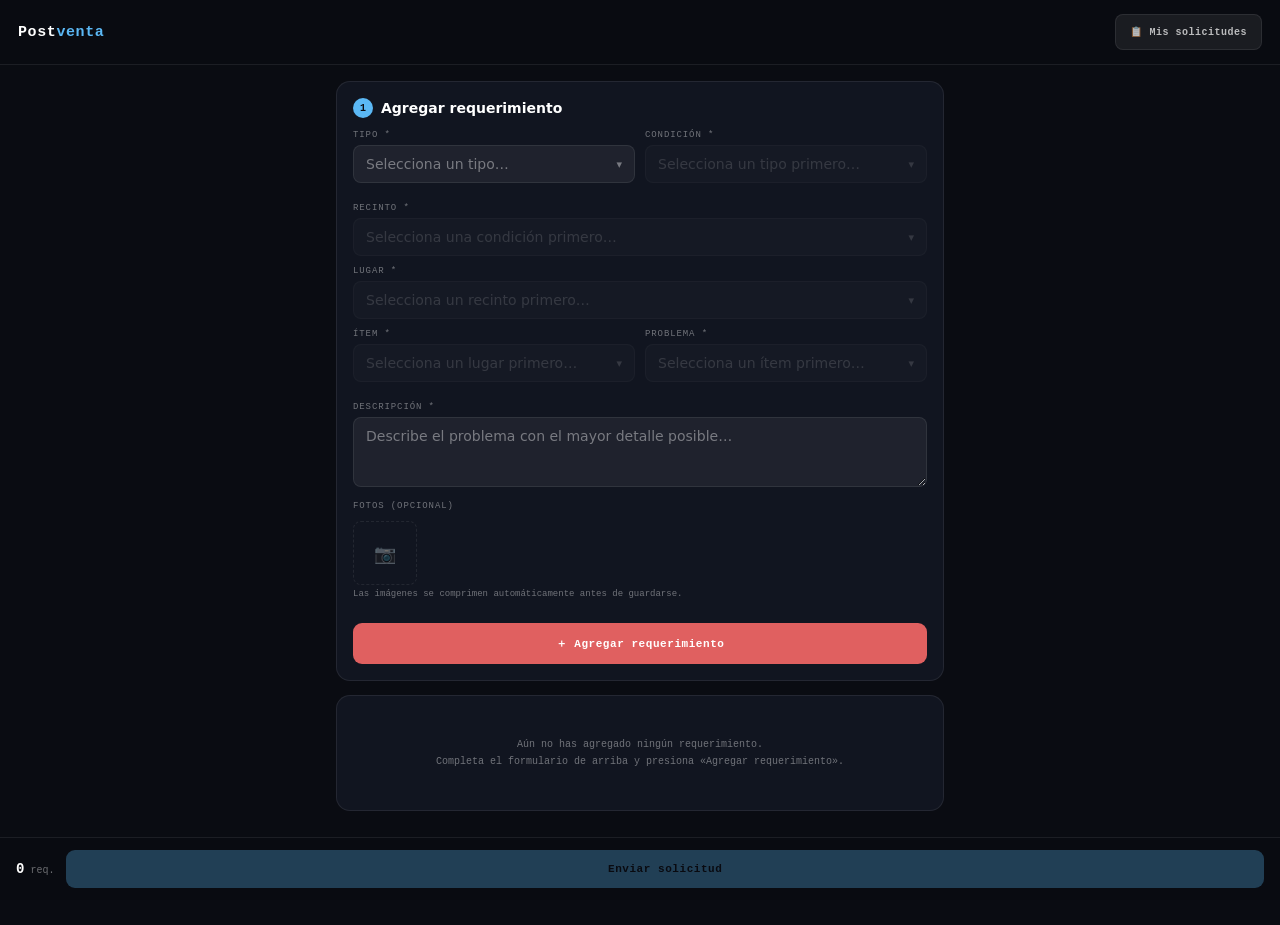
<file: postventa.html>
<!DOCTYPE html>
<html lang="es">
<head>
<meta charset="UTF-8">
<meta name="viewport" content="width=device-width, initial-scale=1.0, user-scalable=no">
<meta name="apple-mobile-web-app-capable" content="yes">
<meta name="apple-mobile-web-app-status-bar-style" content="black-translucent">
<title>Postventa</title>
<link rel="stylesheet" href="css/shared.css">
<style>
header{position:sticky;top:0;z-index:50;background:rgba(10,12,18,.97);
  border-bottom:1px solid var(--border);padding:14px 18px;
  display:flex;align-items:center;gap:12px;backdrop-filter:blur(12px)}
.logo{font-family:var(--mo);font-size:15px;font-weight:700;color:#fff;flex:1;letter-spacing:.04em}
.logo span{color:var(--b)}
.hbtn{height:36px;padding:0 14px;border-radius:8px;border:none;font-family:var(--mo);font-size:10px;font-weight:700;letter-spacing:.05em;cursor:pointer;display:flex;align-items:center;gap:6px;transition:all .15s;background:rgba(255,255,255,.07);color:rgba(255,255,255,.7);border:1px solid var(--border)}
.hbtn:hover{background:rgba(255,255,255,.12)}

.wrap{max-width:640px;margin:0 auto;padding:16px 16px 100px}

.card{background:var(--card);border:1px solid var(--border);border-radius:14px;padding:16px;margin-bottom:14px}
.card-t{font-size:14px;font-weight:700;color:#fff;margin-bottom:12px;display:flex;align-items:center;gap:8px}
.card-t .n{width:20px;height:20px;border-radius:50%;background:var(--b);color:#0a0c12;font-family:var(--mo);font-size:10px;font-weight:700;display:flex;align-items:center;justify-content:center;flex-shrink:0}

.row{display:grid;grid-template-columns:1fr 1fr;gap:10px;margin-bottom:10px}
@media(max-width:480px){.row{grid-template-columns:1fr}}
.field{margin-bottom:10px}
.field:last-child{margin-bottom:0}
.hint{font-family:var(--mo);font-size:9px;color:var(--muted);margin-top:4px}
.err{font-family:var(--mo);font-size:9px;color:var(--r);margin-top:4px;display:none}
.field.invalid select,.field.invalid input,.field.invalid textarea,.field.invalid .ddown-btn{border-color:var(--r)}
.field.invalid .err{display:block}

select:disabled{opacity:.35;cursor:not-allowed}

.link-suggest{background:none;border:none;color:var(--b);font-family:var(--mo);font-size:9px;letter-spacing:.03em;padding:0;margin-top:6px;cursor:pointer;text-align:left}
.link-suggest:hover{text-decoration:underline}
.link-suggest:disabled{color:var(--muted);cursor:not-allowed;text-decoration:none}
.suggest-box{margin-top:8px;padding:10px;background:rgba(91,184,245,.06);border:1px solid rgba(91,184,245,.2);border-radius:10px}
.suggest-chips{display:flex;flex-wrap:wrap;gap:6px;margin-top:8px}
.suggest-chip{background:rgba(91,184,245,.14);border:1px solid rgba(91,184,245,.35);color:var(--b);
  font-family:var(--mo);font-size:10px;letter-spacing:.02em;padding:6px 10px;border-radius:20px;cursor:pointer;transition:background .15s}
.suggest-chip:hover{background:rgba(91,184,245,.26)}
.suggest-chip .pct{opacity:.6;margin-left:4px}
.suggest-empty{font-family:var(--mo);font-size:9px;color:var(--muted);margin-top:8px;line-height:1.6}

.ddown{position:relative}
.ddown-btn{background:rgba(255,255,255,.06);border:1px solid var(--border);border-radius:8px;color:var(--text);
  font-family:inherit;font-size:14px;padding:10px 12px;width:100%;outline:none;transition:border-color .15s;
  display:flex;align-items:center;justify-content:space-between;gap:8px;text-align:left}
.ddown-btn:focus{border-color:rgba(91,184,245,.5)}
.ddown-btn:disabled{opacity:.35;cursor:not-allowed}
.ddown-label{overflow:hidden;text-overflow:ellipsis;white-space:nowrap;color:var(--muted)}
.ddown.has-value .ddown-label{color:var(--text)}
.ddown-arrow{flex-shrink:0;font-size:11px;color:var(--muted);transition:transform .15s}
.ddown.open .ddown-arrow{transform:rotate(180deg)}
.ddown-panel{display:none;position:absolute;top:calc(100% + 4px);left:0;right:0;z-index:100;
  background:rgba(17,21,32,.99);border:1px solid var(--border);border-radius:10px;
  max-height:220px;overflow-y:auto;box-shadow:0 8px 24px rgba(0,0,0,.5)}
.ddown.open .ddown-panel{display:block}
.ddown-opt{padding:10px 12px;font-size:13px;color:var(--text);cursor:pointer}
.ddown-opt:hover{background:rgba(91,184,245,.12)}
.ddown-opt.selected{background:rgba(91,184,245,.18);color:var(--b);font-weight:700}
.ddown-opt-suggest{font-style:italic;color:var(--b);border-top:1px solid var(--border);margin-top:2px}

.photo-strip{display:flex;flex-wrap:wrap;gap:8px;margin-top:10px}
.photo-thumb{position:relative;width:64px;height:64px;border-radius:8px;overflow:hidden;border:1px solid var(--border)}
.photo-thumb img{width:100%;height:100%;object-fit:cover;display:block}
.photo-thumb .rm{position:absolute;top:2px;right:2px;width:18px;height:18px;border-radius:50%;background:rgba(0,0,0,.7);color:#fff;font-size:10px;border:none;display:flex;align-items:center;justify-content:center;cursor:pointer}
.photo-add{width:64px;height:64px;border-radius:8px;border:1px dashed var(--border);display:flex;align-items:center;justify-content:center;font-size:18px;color:var(--muted);cursor:pointer;flex-shrink:0}
.photo-add:hover{border-color:rgba(91,184,245,.5);color:var(--b)}

.btn-add{width:100%;background:var(--r);color:#fff;border:none;border-radius:9px;padding:13px;font-family:var(--mo);font-size:11px;font-weight:700;letter-spacing:.05em;margin-top:14px;transition:opacity .15s}
.btn-add:hover{opacity:.85}

.req-item{background:rgba(255,255,255,.03);border:1px solid var(--border);border-radius:10px;padding:12px;margin-bottom:8px;display:flex;gap:10px;align-items:flex-start}
.req-item .idx{width:22px;height:22px;border-radius:50%;background:rgba(91,184,245,.15);color:var(--b);font-family:var(--mo);font-size:10px;font-weight:700;display:flex;align-items:center;justify-content:center;flex-shrink:0;margin-top:1px}
.req-item .body{flex:1;min-width:0}
.req-item .path{font-family:var(--mo);font-size:9px;color:var(--muted);letter-spacing:.03em;margin-bottom:3px;word-break:break-word}
.req-item .prob{font-size:13px;color:#fff;font-weight:700}
.req-item .desc{font-size:12px;color:rgba(255,255,255,.6);margin-top:4px;line-height:1.4}
.req-item .thumbs{display:flex;gap:5px;margin-top:8px}
.req-item .thumbs img{width:36px;height:36px;border-radius:6px;object-fit:cover;border:1px solid var(--border)}
.req-item .del{background:none;border:none;color:var(--muted);font-size:16px;cursor:pointer;flex-shrink:0}
.req-item .del:hover{color:var(--r)}

.empty-mini{text-align:center;padding:24px 10px;font-family:var(--mo);font-size:10px;color:var(--muted);line-height:1.7}

.summary-bar{position:fixed;bottom:0;left:0;right:0;z-index:60;background:rgba(10,12,18,.97);
  border-top:1px solid var(--border);padding:12px 16px;backdrop-filter:blur(12px);
  display:flex;align-items:center;gap:12px}
.summary-bar .count{font-family:var(--mo);font-size:10px;color:var(--muted);flex-shrink:0}
.summary-bar .count b{color:#fff;font-size:14px}
.summary-bar .send{flex:1;background:var(--b);color:#0a0c12;border:none;border-radius:9px;padding:13px;font-family:var(--mo);font-size:11px;font-weight:700;letter-spacing:.05em}
.summary-bar .send:disabled{opacity:.3;cursor:not-allowed}

.modal-bg{position:fixed;inset:0;z-index:500;background:rgba(0,0,0,.7);display:flex;align-items:flex-end;justify-content:center;opacity:0;pointer-events:none;transition:opacity .25s}
.modal-bg.open{opacity:1;pointer-events:all}
.modal{background:rgba(11,14,22,.99);border-radius:18px 18px 0 0;width:100%;max-width:480px;
  padding:20px 22px 32px;transform:translateY(30px);transition:transform .3s cubic-bezier(.4,0,.2,1);
  border-top:1px solid var(--border);backdrop-filter:blur(18px);max-height:85vh;overflow-y:auto}
.modal-bg.open .modal{transform:translateY(0)}
.modal-handle{width:36px;height:4px;border-radius:2px;background:rgba(255,255,255,.15);margin:0 auto 18px}
.modal-t{font-size:17px;font-weight:700;color:#fff;margin-bottom:6px}
.modal-s{font-family:var(--mo);font-size:9px;color:rgba(255,255,255,.35);margin-bottom:20px;line-height:1.7}
.modal-row{display:flex;gap:10px;margin-top:14px}
.modal-btn{flex:1;padding:13px;border-radius:10px;border:none;font-family:var(--mo);font-size:10px;font-weight:700;letter-spacing:.05em;cursor:pointer}
.modal-btn-p{background:var(--b);color:#0a0c12}
.modal-btn-g{background:rgba(255,255,255,.07);color:rgba(255,255,255,.6);border:1px solid var(--border)}
.folio{font-family:var(--mo);font-size:22px;font-weight:700;color:var(--g);text-align:center;margin:16px 0;letter-spacing:.05em}

.history-item{background:rgba(255,255,255,.03);border:1px solid var(--border);border-radius:10px;padding:12px;margin-bottom:8px;cursor:pointer}
.history-item:hover{border-color:rgba(91,184,245,.3)}
.history-item .top{display:flex;justify-content:space-between;align-items:center;margin-bottom:4px}
.history-item .folio-s{font-family:var(--mo);font-size:11px;font-weight:700;color:var(--b)}
.history-item .date{font-family:var(--mo);font-size:9px;color:var(--muted)}
.history-item .proj{font-size:12px;color:rgba(255,255,255,.7)}
</style>
</head>
<body>

<header>
  <div class="logo">Post<span>venta</span></div>
  <button class="hbtn" id="btn-feedback" onclick="openFeedback()" style="display:none">🧠 Aprendizaje <span id="feedback-count"></span></button>
  <button class="hbtn" onclick="openHistory()">📋 Mis solicitudes</button>
</header>

<div class="wrap">

  <div class="card">
    <div class="card-t"><span class="n">1</span> Agregar requerimiento</div>

    <div class="row">
      <div class="field" id="f-tipo">
        <label>Tipo *</label>
        <div class="ddown" id="dd-tipo">
          <button type="button" class="ddown-btn" onclick="toggleDropdown('tipo')">
            <span class="ddown-label" id="dd-tipo-label">Selecciona un tipo…</span>
            <span class="ddown-arrow">▾</span>
          </button>
          <div class="ddown-panel" id="dd-tipo-panel"></div>
        </div>
        <div class="err">Selecciona un tipo</div>
      </div>
      <div class="field" id="f-condicion">
        <label>Condición *</label>
        <div class="ddown" id="dd-condicion" data-disabled="true">
          <button type="button" class="ddown-btn" onclick="toggleDropdown('condicion')" disabled>
            <span class="ddown-label" id="dd-condicion-label">Selecciona un tipo primero…</span>
            <span class="ddown-arrow">▾</span>
          </button>
          <div class="ddown-panel" id="dd-condicion-panel"></div>
        </div>
        <div class="err">Selecciona una condición</div>
      </div>
    </div>

    <div class="field" id="f-recinto">
      <label>Recinto *</label>
      <div class="ddown" id="dd-recinto" data-disabled="true">
        <button type="button" class="ddown-btn" onclick="toggleDropdown('recinto')" disabled>
          <span class="ddown-label" id="dd-recinto-label">Selecciona una condición primero…</span>
          <span class="ddown-arrow">▾</span>
        </button>
        <div class="ddown-panel" id="dd-recinto-panel"></div>
      </div>
      <div class="err">Selecciona un recinto</div>
      <div class="suggest-box" id="suggest-box-recinto" hidden>
        <textarea id="suggest-text-recinto" rows="2" placeholder="Describe dónde está… ej. «el dormitorio principal del segundo piso»" oninput="onSuggestInput('recinto')" onblur="onSuggestBlur('recinto')"></textarea>
        <div class="suggest-chips" id="suggest-chips-recinto"></div>
        <div class="suggest-empty" id="suggest-empty-recinto" hidden>No encontramos una coincidencia clara. Selecciona el recinto manualmente.</div>
        <button type="button" class="link-suggest" onclick="resetSuggestBox('recinto')">✕ Cancelar y volver al listado</button>
      </div>
    </div>

    <div class="field" id="f-lugar">
      <label>Lugar *</label>
      <div class="ddown" id="dd-lugar" data-disabled="true">
        <button type="button" class="ddown-btn" onclick="toggleDropdown('lugar')" disabled>
          <span class="ddown-label" id="dd-lugar-label">Selecciona un recinto primero…</span>
          <span class="ddown-arrow">▾</span>
        </button>
        <div class="ddown-panel" id="dd-lugar-panel"></div>
      </div>
      <div class="err">Selecciona un lugar</div>
      <div class="suggest-box" id="suggest-box-lugar" hidden>
        <textarea id="suggest-text-lugar" rows="2" placeholder="Describe el problema con tus palabras… ej. «se filtra agua de la llave de la cocina»" oninput="onSuggestInput('lugar')" onblur="onSuggestBlur('lugar')"></textarea>
        <div class="suggest-chips" id="suggest-chips-lugar"></div>
        <div class="suggest-empty" id="suggest-empty-lugar" hidden>No encontramos una coincidencia clara para este recinto. Selecciona el lugar manualmente.</div>
        <button type="button" class="link-suggest" onclick="resetSuggestBox('lugar')">✕ Cancelar y volver al listado</button>
      </div>
    </div>

    <div class="row">
      <div class="field" id="f-item">
        <label>Ítem *</label>
        <div class="ddown" id="dd-item" data-disabled="true">
          <button type="button" class="ddown-btn" onclick="toggleDropdown('item')" disabled>
            <span class="ddown-label" id="dd-item-label">Selecciona un lugar primero…</span>
            <span class="ddown-arrow">▾</span>
          </button>
          <div class="ddown-panel" id="dd-item-panel"></div>
        </div>
        <div class="err">Selecciona un ítem</div>
        <div class="suggest-box" id="suggest-box-item" hidden>
          <textarea id="suggest-text-item" rows="2" placeholder="Describe la pieza o elemento… ej. «la manilla de la puerta corredera»" oninput="onSuggestInput('item')" onblur="onSuggestBlur('item')"></textarea>
          <div class="suggest-chips" id="suggest-chips-item"></div>
          <div class="suggest-empty" id="suggest-empty-item" hidden>No encontramos una coincidencia clara. Selecciona el ítem manualmente.</div>
          <button type="button" class="link-suggest" onclick="resetSuggestBox('item')">✕ Cancelar y volver al listado</button>
        </div>
      </div>
      <div class="field" id="f-problema">
        <label>Problema *</label>
        <div class="ddown" id="dd-problema" data-disabled="true">
          <button type="button" class="ddown-btn" onclick="toggleDropdown('problema')" disabled>
            <span class="ddown-label" id="dd-problema-label">Selecciona un ítem primero…</span>
            <span class="ddown-arrow">▾</span>
          </button>
          <div class="ddown-panel" id="dd-problema-panel"></div>
        </div>
        <div class="err">Selecciona un problema</div>
        <div class="suggest-box" id="suggest-box-problema" hidden>
          <textarea id="suggest-text-problema" rows="2" placeholder="Describe qué le pasa… ej. «está suelta y hace ruido»" oninput="onSuggestInput('problema')" onblur="onSuggestBlur('problema')"></textarea>
          <div class="suggest-chips" id="suggest-chips-problema"></div>
          <div class="suggest-empty" id="suggest-empty-problema" hidden>No encontramos una coincidencia clara. Selecciona el problema manualmente.</div>
          <button type="button" class="link-suggest" onclick="resetSuggestBox('problema')">✕ Cancelar y volver al listado</button>
        </div>
      </div>
    </div>

    <div class="field" id="f-desc">
      <label>Descripción *</label>
      <textarea id="in-desc" rows="3" placeholder="Describe el problema con el mayor detalle posible…"></textarea>
      <div class="err">Describe el problema</div>
    </div>

    <div class="field">
      <label>Fotos (opcional)</label>
      <div class="photo-strip" id="photo-strip">
        <div class="photo-add" onclick="document.getElementById('photo-input').click()">📷</div>
      </div>
      <input type="file" id="photo-input" accept="image/*" multiple capture="environment" style="display:none" onchange="onPhotosSelected(event)">
      <div class="hint">Las imágenes se comprimen automáticamente antes de guardarse.</div>
    </div>

    <button class="btn-add" onclick="addRequerimiento()">＋ Agregar requerimiento</button>
  </div>

  <div class="card" id="lista-card" style="display:none">
    <div class="card-t"><span class="n">2</span> Requerimientos agregados</div>
    <div id="req-list"></div>
  </div>

  <div class="card" id="empty-card">
    <div class="empty-mini">Aún no has agregado ningún requerimiento.<br>Completa el formulario de arriba y presiona «Agregar requerimiento».</div>
  </div>

</div>

<div class="summary-bar">
  <div class="count"><b id="req-count">0</b> req.</div>
  <button class="send" id="btn-send" onclick="openConfirm()" disabled>Enviar solicitud</button>
</div>

<!-- Confirm modal -->
<div class="modal-bg" id="confirm-modal" onclick="closeConfirm()">
  <div class="modal" onclick="event.stopPropagation()">
    <div class="modal-handle"></div>
    <div class="modal-t">Confirmar envío</div>
    <div class="modal-s" id="confirm-summary"></div>
    <div class="modal-row">
      <button class="modal-btn modal-btn-g" onclick="closeConfirm()">Revisar</button>
      <button class="modal-btn modal-btn-p" onclick="sendSolicitud()">Enviar</button>
    </div>
  </div>
</div>

<!-- Done modal -->
<div class="modal-bg" id="done-modal">
  <div class="modal" onclick="event.stopPropagation()">
    <div class="modal-handle"></div>
    <div class="modal-t">¡Solicitud enviada!</div>
    <div class="modal-s">Tu número de folio es:</div>
    <div class="folio" id="done-folio"></div>
    <div class="modal-s">Guarda este folio para hacer seguimiento. También quedó guardado en «Mis solicitudes» en este dispositivo.</div>
    <div class="modal-row">
      <button class="modal-btn modal-btn-g" onclick="closeDoneAndDownload()">⬇ Descargar</button>
      <button class="modal-btn modal-btn-p" onclick="closeDoneAndReset()">Listo</button>
    </div>
  </div>
</div>

<!-- History modal -->
<div class="modal-bg" id="history-modal" onclick="closeHistory()">
  <div class="modal" onclick="event.stopPropagation()">
    <div class="modal-handle"></div>
    <div class="modal-t">📋 Mis solicitudes</div>
    <div class="modal-s">Solicitudes enviadas desde este dispositivo.</div>
    <div id="history-list"></div>
    <div class="modal-row">
      <button class="modal-btn modal-btn-g" onclick="closeHistory()">Cerrar</button>
    </div>
  </div>
</div>

<!-- Feedback modal -->
<div class="modal-bg" id="feedback-modal" onclick="closeFeedback()">
  <div class="modal" onclick="event.stopPropagation()">
    <div class="modal-handle"></div>
    <div class="modal-t">🧠 Descripciones sin clasificar</div>
    <div class="modal-s">Textos que no encontraron una coincidencia clara en el árbol, guardados en este dispositivo. Sirven para detectar recintos, lugares, ítems o problemas que falta incorporar.</div>
    <div id="feedback-list"></div>
    <div class="modal-row">
      <button class="modal-btn modal-btn-g" onclick="copyFeedbackJson()">Copiar JSON</button>
      <button class="modal-btn modal-btn-p" onclick="closeFeedback()">Cerrar</button>
    </div>
  </div>
</div>

<div id="toast"></div>

<script>
const LS={
  get:(k,d=null)=>{try{const v=localStorage.getItem(k);return v?JSON.parse(v):d}catch{return d}},
  set:(k,v)=>{try{localStorage.setItem(k,JSON.stringify(v))}catch{}}
};

let tt_=null;
function toast(m){
  const t=document.getElementById('toast');t.textContent=m;t.classList.add('on');
  if(tt_)clearTimeout(tt_);tt_=setTimeout(()=>t.classList.remove('on'),2800);
}

let ARBOL={};
let CATALOGO=[];
let requerimientos=[];
let pendingPhotos=[];
const selected={tipo:'',condicion:'',recinto:'',lugar:'',item:'',problema:''};
const PLACEHOLDERS={
  tipo:'Selecciona un tipo…',
  condicion:'Selecciona un tipo primero…',
  recinto:'Selecciona una condición primero…',
  lugar:'Selecciona un recinto primero…',
  item:'Selecciona un lugar primero…',
  problema:'Selecciona un ítem primero…'
};

fetch('data/postventa-arbol.json').then(r=>r.json()).then(data=>{
  ARBOL=data.arbol;
  CATALOGO=data.catalogo;
  setDropdownOptions('tipo',Object.keys(ARBOL),PLACEHOLDERS.tipo);
}).catch(()=>toast('No se pudo cargar el catálogo de recintos'));

let MODELO=null;
fetch('data/postventa-modelo.json').then(r=>r.json()).then(data=>{ MODELO=data; }).catch(()=>{});

// --- Clasificador texto libre -> categoría (TF-IDF + LinearSVC entrenado sobre tickets reales) ---
const CATEGORIA_TO_ITEMS={
  'CAÑERÍAS / AGUA / GRIFERÍA':['GRIFERIA','AGUA POTABLE'],
  'COCINA / ARTEFACTOS DE COCINA':['KIT COCINA'],
  'ELÉCTRICO / ILUMINACIÓN / ENCHUFES / INTERRUPTORES':['ILUMINACION','RED ELECTRICA'],
  'VENTANAS / VIDRIOS / MAMPARAS / CRISTALES':['VENTANA / MAMPARA'],
  'QUINCALLERÍA INTERIOR':['PUERTA','MOBILIARIO'],
  'PUERTAS Y MARCOS':['PUERTA'],
  'AGUA CALIENTE':['AGUA CALIENTE'],
  'PISOS / PAVIMENTOS':['PAVIMENTO'],
  'CITÓFONO / CABLEADO DE DATOS / CONTROL DE ACCESO':['CORRIENTES DEBILES / TI','SEGURIDAD Y CONTROL ACCESO'],
  'AIRE ACONDICIONADO':['CLIMATIZACION'],
  'MOBILIARIO / CLOSETS / MELAMINAS / REPISAS / BARANDAS':['MOBILIARIO','BARANDA / PASAMANOS'],
  'ASCENSORES':['ASCENSOR'],
  'IMPERMEABILIZACIÓN / TECHUMBRE':['CUBIERTA / TECHUMBRE'],
  'CALEFACCIÓN':['CLIMATIZACION'],
  'ALCANTARILLADO':['ALCANTARILLADO'],
  'CERRADURA INTELIGENTE':['PUERTA'],
  'OTROS':[],'HUMEDAD / FILTRACIONES':[],'PINTURAS':[],
};
const TOKEN_RE=/[\p{L}\p{N}_]{2,}/gu;
function tokenize(text){return (text.toLowerCase().match(TOKEN_RE))||[]}
function buildNgrams(tokens,stopwordSet,nMin,nMax){
  const filtered=tokens.filter(t=>!stopwordSet.has(t));
  const ngrams=[];
  for(let n=nMin;n<=nMax;n++){
    for(let i=0;i+n<=filtered.length;i++)ngrams.push(filtered.slice(i,i+n).join(' '));
  }
  return ngrams;
}
function vectorizeText(text,model){
  const stopwordSet=new Set(model.stopwords);
  const tokens=tokenize(text);
  const ngrams=buildNgrams(tokens,stopwordSet,model.ngram_min,model.ngram_max);
  const counts=new Map();
  for(const g of ngrams){
    if(g in model.vocab){const idx=model.vocab[g];counts.set(idx,(counts.get(idx)||0)+1)}
  }
  let sumsq=0;const tfidf=new Map();
  for(const [idx,tf] of counts){const v=tf*model.idf[idx];tfidf.set(idx,v);sumsq+=v*v}
  const norm=Math.sqrt(sumsq)||1;
  for(const [idx,v] of tfidf)tfidf.set(idx,v/norm);
  return tfidf;
}
function classifyText(text,model){
  const vec=vectorizeText(text,model);
  const scores=model.classes.map((_,c)=>{
    let s=model.intercept[c];
    for(const [idx,v] of vec)s+=v*model.coef[c][idx];
    return s;
  });
  const maxS=Math.max(...scores);
  const exps=scores.map(s=>Math.exp(s-maxS));
  const sumExp=exps.reduce((a,b)=>a+b,0);
  const softmax=exps.map(e=>e/sumExp);
  return model.classes.map((label,i)=>({label,score:scores[i],pct:softmax[i]})).sort((a,b)=>b.score-a.score);
}

function matchLugarML(text,candidates){
  if(!MODELO)return [];
  const ranked=classifyText(text,MODELO);
  const results=[];
  const seen=new Set();
  for(const r of ranked){
    const lugares=CATEGORIA_TO_ITEMS[r.label]||[];
    for(const lugar of lugares){
      if(candidates.includes(lugar)&&!seen.has(lugar)){
        seen.add(lugar);
        results.push({label:lugar,pct:r.pct});
      }
    }
  }
  return results;
}

// --- Coincidencia por solapamiento de palabras (Recinto e Ítem: sin modelo entrenado, se compara contra las etiquetas disponibles) ---
function normalizeForMatch(s){
  return s.toLowerCase().normalize('NFD').replace(/[̀-ͯ]/g,'').replace(/[^a-z0-9\s]/g,' ').trim();
}
function matchFuzzyCandidates(text,candidates){
  const qTokens=[...new Set(normalizeForMatch(text).split(/\s+/).filter(t=>t.length>=3))];
  if(!qTokens.length)return [];
  const results=candidates.map(c=>{
    const cTokens=normalizeForMatch(c).split(/\s+/).filter(Boolean);
    let overlap=0;
    for(const t of qTokens){
      if(cTokens.some(ct=>ct===t||ct.startsWith(t)||t.startsWith(ct)))overlap+=1;
    }
    return {label:c,pct:overlap/qTokens.length};
  }).filter(r=>r.pct>0);
  results.sort((a,b)=>b.pct-a.pct);
  return results;
}

// --- Detector de código de Problema por palabras clave (reglas, sin modelo entrenado) ---
const PROBLEMA_KEYWORDS={
  1:/defectuos\w*|mala calidad|viene mal\w*|falla de f\w*brica|da[ñn]ad\w*/i,
  2:/mal instalad\w*|instalaci\w*n deficiente|mal puest\w*/i,
  3:/fijaci\w*n|mal fijad\w*|sin fijar/i,
  4:/no instalad\w*|falta instalar|sin instalar|no (lo|la) instalaron/i,
  5:/incomplet\w*|falta\w* (pieza|parte)|le falta/i,
  6:/desplazad\w*|movid\w* de lugar|corrid\w*/i,
  7:/desnivelad\w*|desaplomad\w*|torcid\w*|chuec\w*/i,
  8:/descuadrad\w*/i,
  9:/deformad\w*|abollad\w*|hundid\w*/i,
  10:/desajustad\w*|mal ajustad\w*/i,
  11:/\bcort[oa]\b(?!\s*circuito)/i,
  12:/\bsuelt\w*/i,
  13:/desprendid\w*|se cay\w*|ca[ií]d\w*|despegad\w*/i,
  14:/soplad\w*|con burbuja/i,
  15:/\bpegad\w*\b(?! con)/i,
  16:/trancad\w*|atascad\w*|atorad\w*/i,
  17:/detenid\w*|se detiene|dej\w* de moverse/i,
  18:/\brot[oa]\b|quebrad\w*|partid\w*|romp\w*/i,
  19:/fisur\w*|trizad\w*|rajad\w*|grieta\w*/i,
  20:/picad\w*|piquete\w*/i,
  21:/desgastad\w*|deteriorad\w*|gastad\w*|rayad\w*|ara[ñn]ad\w*/i,
  22:/tapad\w*|obstruid\w*|bloquead\w*|estancad\w*|no baja el? ?agua/i,
  23:/vac[ií]o\w*/i,
  24:/oxidad\w*|\w*xido\w*|herrumbr\w*/i,
  25:/manchad\w*|decolorad\w*|\bmancha\w*/i,
  26:/englobad\w*|burbuj\w*/i,
  27:/quemad\w*|recalentad\w*|se quema/i,
  28:/no funciona|no prende|no enciende|no sirve|dej\w* de funcionar/i,
  29:/sin energ\w*|sin luz\b|sin corriente|se (fue|corta) la? luz/i,
  30:/corto\s*circuito|cortocircuito|se bota el autom\w*tico|salta el diferencial|arco el\w*ctrico/i,
  31:/filtr\w*|gotea\w*|goter\w*|\bfuga\w*|pierde agua|bota agua|chorre\w*/i,
  32:/humedad\w*/i,
  33:/condensaci\w*n|empa[ñn]\w*/i,
  34:/hongo\w*|moho\w*/i,
  35:/mal olor|huele mal|olor a\b/i,
  36:/baja presi\w*n|poca presi\w*n|sin presi\w*n/i,
  37:/sin agua\b|no sale agua|no hay agua\b/i,
  38:/no calienta|agua fr\w*a|sin agua caliente|no hay agua caliente/i,
  39:/ruido\w*|hace ruido|suena\b/i,
  40:/inundaci\w*n|se inunda|aposamiento|encharcad\w*|agua aposada|apozad\w*/i,
  41:/planta\w* sec\w*|pasto sec\w*|c[eé]sped sec\w*|jard[ií]n.{0,10}sec\w*|vegetaci\w* sec\w*/i,
};
const PROBLEMA_CODE_LABEL={
  1:'01 - MATERIAL DEFECTUOSO',2:'02 - MAL INSTALADO',3:'03 - FIJACION DEFECTUOSA',4:'04 - NO INSTALADO',
  5:'05 - INCOMPLETO',6:'06 - DESPLAZADO',7:'07 - DESNIVELADO / DESAPLOMADO',8:'08 - DESCUADRADO',
  9:'09 - DEFORMADO / ABOLLADO',10:'10 - DESAJUSTADO',11:'11 - CORTO',12:'12 - SUELTO',
  13:'13 - DESPRENDIDO / CAIDO',14:'14 - SOPLADO',15:'15 - PEGADO',16:'16 - TRANCADO',17:'17 - DETENIDO',
  18:'18 - ROTO / QUEBRADO',19:'19 - FISURADO / TRIZADO / RAJADO',20:'20 - PICADO',
  21:'21 - DESGASTADO / DETERIORADO',22:'22 - TAPADO',23:'23 - VACIO',24:'24 - OXIDADO',
  25:'25 - MANCHADO / DECOLORADO',26:'26 - ENGLOBADO',27:'27 - QUEMADO / RECALENTADO',
  28:'28 - NO FUNCIONA / NO PRENDE',29:'29 - SIN ENERGIA',30:'30 - CORTO CIRCUITO / CAIDA AUTOMATICO',
  31:'31 - FILTRA / GOTEA',32:'32 - PRESENCIA DE HUMEDAD',33:'33 - CONDENSACION',34:'34 - HONGOS',
  35:'35 - MAL OLOR',36:'36 - BAJA PRESION',37:'37 - SIN AGUA',38:'38 - NO CALIENTA',39:'39 - RUIDO ANORMAL',
  40:'40 - APOSAMIENTO / INUNDACION',41:'41 - SECO (VEGETACION)'
};
function matchProblemaKeywords(text,candidates){
  const results=[];
  for(const code in PROBLEMA_KEYWORDS){
    if(PROBLEMA_KEYWORDS[code].test(text)){
      const label=PROBLEMA_CODE_LABEL[code];
      if(candidates.includes(label))results.push({label,pct:null});
    }
  }
  return results;
}

// --- Config por nivel: de dónde salen las candidatas, cuándo se habilita y qué matcher usar ---
const SUGGEST_LEVELS={
  recinto:{
    minConfianza:0.3,
    isReady:()=>!!selected.condicion,
    getCandidates:()=>Object.keys((ARBOL[selected.tipo]||{})[selected.condicion]||{}),
    matcher:matchFuzzyCandidates
  },
  lugar:{
    minConfianza:0.12,
    isReady:()=>!!selected.recinto,
    getCandidates:()=>Object.keys(((ARBOL[selected.tipo]||{})[selected.condicion]||{})[selected.recinto]||{}),
    matcher:matchLugarML
  },
  item:{
    minConfianza:0.3,
    isReady:()=>!!selected.lugar,
    getCandidates:()=>Object.keys((((ARBOL[selected.tipo]||{})[selected.condicion]||{})[selected.recinto]||{})[selected.lugar]||{}),
    matcher:matchFuzzyCandidates
  },
  problema:{
    minConfianza:null,
    isReady:()=>!!selected.item,
    getCandidates:()=>{
      const catIdx=((((ARBOL[selected.tipo]||{})[selected.condicion]||{})[selected.recinto]||{})[selected.lugar]||{})[selected.item];
      return catIdx!==undefined?(CATALOGO[catIdx]||[]):[];
    },
    matcher:matchProblemaKeywords
  }
};

const SUGGEST_LABELS={
  recinto:'🔎 No encuentro mi recinto, descríbelo',
  lugar:'🔎 No encuentro mi lugar, descríbelo',
  item:'🔎 No encuentro mi ítem, descríbelo',
  problema:'🔎 No encuentro el problema, descríbelo'
};

function resetSuggestBox(level){
  document.getElementById('suggest-box-'+level).hidden=true;
  document.getElementById('suggest-text-'+level).value='';
  document.getElementById('suggest-chips-'+level).innerHTML='';
  document.getElementById('suggest-empty-'+level).hidden=true;
}
function resetAllSuggestBoxes(){
  Object.keys(SUGGEST_LEVELS).forEach(resetSuggestBox);
}

function openSuggestFromDropdown(level){
  const dd=document.getElementById('dd-'+level);
  dd.classList.remove('open');
  document.getElementById('suggest-box-'+level).hidden=false;
  document.getElementById('suggest-text-'+level).focus();
}

const suggestDebounceTimers={};
function onSuggestInput(level){
  clearTimeout(suggestDebounceTimers[level]);
  suggestDebounceTimers[level]=setTimeout(()=>runSuggestion(level),350);
}

function runSuggestion(level){
  const cfg=SUGGEST_LEVELS[level];
  const text=document.getElementById('suggest-text-'+level).value.trim();
  const chipsEl=document.getElementById('suggest-chips-'+level);
  const emptyEl=document.getElementById('suggest-empty-'+level);
  chipsEl.innerHTML='';
  emptyEl.hidden=true;
  if(!text||!cfg.isReady())return;
  let results=cfg.matcher(text,cfg.getCandidates());
  if(cfg.minConfianza!=null)results=results.filter(r=>r.pct>=cfg.minConfianza);
  if(!results.length){emptyEl.hidden=false;return}
  results.slice(0,3).forEach(r=>{
    const chip=document.createElement('button');
    chip.type='button';
    chip.className='suggest-chip';
    chip.innerHTML=escapeHtml(r.label)+(r.pct!=null?' <span class="pct">'+Math.round(r.pct*100)+'%</span>':'');
    chip.addEventListener('click',()=>selectSuggestedOption(level,r.label));
    chipsEl.appendChild(chip);
  });
}

function onSuggestBlur(level){
  setTimeout(()=>{
    const emptyEl=document.getElementById('suggest-empty-'+level);
    const text=document.getElementById('suggest-text-'+level).value.trim();
    if(emptyEl&&!emptyEl.hidden&&text)logUnmatchedFeedback(level,text);
  },200);
}

function selectSuggestedOption(level,value){
  selectDropdownOption(level,value);
}

function logUnmatchedFeedback(level,text){
  const entry={
    ts:new Date().toISOString(),
    nivel:level,
    texto:text,
    contexto:{tipo:selected.tipo,condicion:selected.condicion,recinto:selected.recinto,lugar:selected.lugar,item:selected.item}
  };
  const log=LS.get('postventa_feedback',[]);
  const yaExiste=log.some(e=>e.nivel===entry.nivel&&e.texto===entry.texto&&JSON.stringify(e.contexto)===JSON.stringify(entry.contexto));
  if(yaExiste)return;
  log.unshift(entry);
  LS.set('postventa_feedback',log);
  updateFeedbackButton();
}

function updateFeedbackButton(){
  const log=LS.get('postventa_feedback',[]);
  const btn=document.getElementById('btn-feedback');
  if(!btn)return;
  if(log.length){
    btn.style.display='';
    document.getElementById('feedback-count').textContent='('+log.length+')';
  }else{
    btn.style.display='none';
  }
}

function openFeedback(){
  const log=LS.get('postventa_feedback',[]);
  const listEl=document.getElementById('feedback-list');
  if(!log.length){
    listEl.innerHTML='<div class="empty-mini">Sin registros.</div>';
  }else{
    listEl.innerHTML=log.map(e=>{
      const ruta=[e.contexto.tipo,e.contexto.condicion,e.contexto.recinto,e.contexto.lugar,e.contexto.item].filter(Boolean).join(' › ');
      return `
      <div class="history-item">
        <div class="top"><span class="folio-s">${escapeHtml(e.nivel)}</span><span class="date">${new Date(e.ts).toLocaleString()}</span></div>
        <div class="proj">${escapeHtml(e.texto)}</div>
        <div class="hint">${escapeHtml(ruta)}</div>
      </div>`;
    }).join('');
  }
  document.getElementById('feedback-modal').classList.add('open');
}
function closeFeedback(){document.getElementById('feedback-modal').classList.remove('open')}
function copyFeedbackJson(){
  const text=JSON.stringify(LS.get('postventa_feedback',[]),null,2);
  if(navigator.clipboard&&navigator.clipboard.writeText){
    navigator.clipboard.writeText(text).then(()=>toast('JSON copiado')).catch(()=>toast('No se pudo copiar'));
  }else{
    toast('Selecciona el texto y cópialo manualmente');
  }
}

function setDropdownOptions(key,options,placeholder,enabled){
  enabled=enabled===undefined?options.length>0:enabled;
  const dd=document.getElementById('dd-'+key);
  const btn=dd.querySelector('.ddown-btn');
  const panel=document.getElementById('dd-'+key+'-panel');
  btn.disabled=!enabled;
  dd.dataset.disabled=(!enabled).toString();
  panel.innerHTML='';
  options.slice().sort().forEach(o=>{
    const opt=document.createElement('div');
    opt.className='ddown-opt'+(o===selected[key]?' selected':'');
    opt.textContent=o;
    opt.addEventListener('click',()=>selectDropdownOption(key,o));
    panel.appendChild(opt);
  });
  if(enabled&&SUGGEST_LABELS[key]){
    const opt=document.createElement('div');
    opt.className='ddown-opt ddown-opt-suggest';
    opt.textContent=SUGGEST_LABELS[key];
    opt.addEventListener('click',()=>openSuggestFromDropdown(key));
    panel.appendChild(opt);
  }
  if(!enabled||!options.includes(selected[key])){
    selected[key]='';
    document.getElementById('dd-'+key+'-label').textContent=placeholder;
    dd.classList.remove('has-value');
  }
}

function toggleDropdown(key){
  const dd=document.getElementById('dd-'+key);
  if(dd.dataset.disabled==='true')return;
  const willOpen=!dd.classList.contains('open');
  document.querySelectorAll('.ddown.open').forEach(d=>d.classList.remove('open'));
  if(willOpen)dd.classList.add('open');
}

document.addEventListener('click',e=>{
  if(!e.target.closest('.ddown'))document.querySelectorAll('.ddown.open').forEach(d=>d.classList.remove('open'));
});

function selectDropdownOption(key,value){
  selected[key]=value;
  const dd=document.getElementById('dd-'+key);
  dd.classList.remove('open');
  dd.classList.add('has-value');
  document.getElementById('dd-'+key+'-label').textContent=value;
  clearField('f-'+key);
  if(key==='tipo'){
    setDropdownOptions('condicion',Object.keys(ARBOL[value]||{}),PLACEHOLDERS.condicion);
    setDropdownOptions('recinto',[],PLACEHOLDERS.recinto,false);
    setDropdownOptions('lugar',[],PLACEHOLDERS.lugar,false);
    setDropdownOptions('item',[],PLACEHOLDERS.item,false);
    setDropdownOptions('problema',[],PLACEHOLDERS.problema,false);
  }else if(key==='condicion'){
    setDropdownOptions('recinto',Object.keys(ARBOL[selected.tipo][value]||{}),PLACEHOLDERS.recinto);
    setDropdownOptions('lugar',[],PLACEHOLDERS.lugar,false);
    setDropdownOptions('item',[],PLACEHOLDERS.item,false);
    setDropdownOptions('problema',[],PLACEHOLDERS.problema,false);
  }else if(key==='recinto'){
    const lugares=Object.keys(ARBOL[selected.tipo][selected.condicion][value]||{});
    setDropdownOptions('lugar',lugares,PLACEHOLDERS.lugar);
    setDropdownOptions('item',[],PLACEHOLDERS.item,false);
    setDropdownOptions('problema',[],PLACEHOLDERS.problema,false);
  }else if(key==='lugar'){
    const items=ARBOL[selected.tipo][selected.condicion][selected.recinto][value]||{};
    setDropdownOptions('item',Object.keys(items),PLACEHOLDERS.item);
    setDropdownOptions('problema',[],PLACEHOLDERS.problema,false);
  }else if(key==='item'){
    const catIdx=ARBOL[selected.tipo][selected.condicion][selected.recinto][selected.lugar][value];
    setDropdownOptions('problema',CATALOGO[catIdx]||[],PLACEHOLDERS.problema);
  }
  resetAllSuggestBoxes();
}

function resetDropdowns(){
  setDropdownOptions('tipo',Object.keys(ARBOL),PLACEHOLDERS.tipo);
  setDropdownOptions('condicion',[],PLACEHOLDERS.condicion,false);
  setDropdownOptions('recinto',[],PLACEHOLDERS.recinto,false);
  setDropdownOptions('lugar',[],PLACEHOLDERS.lugar,false);
  setDropdownOptions('item',[],PLACEHOLDERS.item,false);
  setDropdownOptions('problema',[],PLACEHOLDERS.problema,false);
  resetAllSuggestBoxes();
}

function clearField(id){document.getElementById(id).classList.remove('invalid')}

function escapeHtml(s){
  return String(s).replace(/[&<>"']/g,c=>({'&':'&amp;','<':'&lt;','>':'&gt;','"':'&quot;',"'":'&#39;'}[c]));
}

function onPhotosSelected(ev){
  const files=Array.from(ev.target.files||[]);
  ev.target.value='';
  files.forEach(f=>{
    const img=new Image();
    const reader=new FileReader();
    reader.onload=e=>{
      img.onload=()=>{
        const maxW=900;
        const scale=Math.min(1,maxW/img.width);
        const canvas=document.createElement('canvas');
        canvas.width=img.width*scale;canvas.height=img.height*scale;
        const ctx=canvas.getContext('2d');
        ctx.drawImage(img,0,0,canvas.width,canvas.height);
        const dataUrl=canvas.toDataURL('image/jpeg',0.72);
        pendingPhotos.push(dataUrl);
        renderPhotoStrip();
      };
      img.src=e.target.result;
    };
    reader.readAsDataURL(f);
  });
}

function renderPhotoStrip(){
  const strip=document.getElementById('photo-strip');
  strip.innerHTML=pendingPhotos.map((p,i)=>`
    <div class="photo-thumb"><img src="${p}"><button class="rm" onclick="removePendingPhoto(${i})">✕</button></div>
  `).join('')+`<div class="photo-add" onclick="document.getElementById('photo-input').click()">📷</div>`;
}
function removePendingPhoto(i){pendingPhotos.splice(i,1);renderPhotoStrip()}

function validateReqForm(){
  let ok=true;
  ['tipo','condicion','recinto','lugar','item','problema'].forEach(key=>{
    const valid=!!selected[key];
    document.getElementById('f-'+key).classList.toggle('invalid',!valid);
    if(!valid)ok=false;
  });
  const desc=document.getElementById('in-desc').value.trim();
  document.getElementById('f-desc').classList.toggle('invalid',!desc);
  if(!desc)ok=false;
  return ok;
}

function addRequerimiento(){
  if(!validateReqForm()){toast('Completa los campos obligatorios');return}
  requerimientos.push({
    tipo:selected.tipo,
    condicion:selected.condicion,
    recinto:selected.recinto,
    lugar:selected.lugar,
    item:selected.item,
    problema:selected.problema,
    descripcion:document.getElementById('in-desc').value.trim(),
    fotos:pendingPhotos.slice()
  });
  resetDropdowns();
  document.getElementById('in-desc').value='';
  pendingPhotos=[];
  renderPhotoStrip();
  ['f-tipo','f-condicion','f-recinto','f-lugar','f-item','f-problema','f-desc'].forEach(clearField);
  renderReqList();
  toast('Requerimiento agregado');
}

function removeRequerimiento(i){
  requerimientos.splice(i,1);
  renderReqList();
}

function renderReqList(){
  const listEl=document.getElementById('req-list');
  const card=document.getElementById('lista-card');
  const empty=document.getElementById('empty-card');
  document.getElementById('req-count').textContent=requerimientos.length;
  document.getElementById('btn-send').disabled=requerimientos.length===0;
  if(!requerimientos.length){card.style.display='none';empty.style.display='';return}
  empty.style.display='none';card.style.display='';
  listEl.innerHTML=requerimientos.map((r,i)=>`
    <div class="req-item">
      <div class="idx">${i+1}</div>
      <div class="body">
        <div class="path">${escapeHtml(r.tipo)} · ${escapeHtml(r.condicion)} — ${escapeHtml(r.recinto)} › ${escapeHtml(r.lugar)} › ${escapeHtml(r.item)}</div>
        <div class="prob">${escapeHtml(r.problema)}</div>
        <div class="desc">${escapeHtml(r.descripcion)}</div>
        ${r.fotos.length?`<div class="thumbs">${r.fotos.map(f=>`<img src="${f}">`).join('')}</div>`:''}
      </div>
      <button class="del" onclick="removeRequerimiento(${i})">🗑</button>
    </div>
  `).join('');
}

function openConfirm(){
  if(!requerimientos.length){toast('Agrega al menos un requerimiento');return}
  document.getElementById('confirm-summary').innerHTML=
    `Se enviarán <b style="color:#fff">${requerimientos.length}</b> requerimiento(s) a postventa.`;
  document.getElementById('confirm-modal').classList.add('open');
}
function closeConfirm(){document.getElementById('confirm-modal').classList.remove('open')}

let lastFolio=null;
function sendSolicitud(){
  closeConfirm();
  const folio='PV-'+Date.now().toString(36).toUpperCase();
  const solicitud={
    folio,
    fecha:new Date().toISOString(),
    requerimientos
  };
  const historial=LS.get('postventa_solicitudes',[]);
  historial.unshift(solicitud);
  LS.set('postventa_solicitudes',historial);
  lastFolio=solicitud;
  document.getElementById('done-folio').textContent=folio;
  document.getElementById('done-modal').classList.add('open');
}

function closeDoneAndReset(){
  document.getElementById('done-modal').classList.remove('open');
  resetForm();
}
function closeDoneAndDownload(){
  downloadSolicitud(lastFolio);
}

function downloadSolicitud(solicitud){
  const blob=new Blob([JSON.stringify(solicitud,null,2)],{type:'application/json'});
  const url=URL.createObjectURL(blob);
  const a=document.createElement('a');
  a.href=url;a.download=solicitud.folio+'.json';a.click();
  URL.revokeObjectURL(url);
}

function resetForm(){
  requerimientos=[];
  pendingPhotos=[];
  renderPhotoStrip();
  renderReqList();
  document.getElementById('in-desc').value='';
  resetDropdowns();
}

let historyCache=[];
function openHistory(){
  historyCache=LS.get('postventa_solicitudes',[]);
  const listEl=document.getElementById('history-list');
  if(!historyCache.length){
    listEl.innerHTML='<div class="empty-mini">Todavía no has enviado solicitudes.</div>';
  }else{
    listEl.innerHTML=historyCache.map((s,i)=>`
      <div class="history-item" onclick="downloadSolicitud(historyCache[${i}])" title="Descargar">
        <div class="top"><span class="folio-s">${s.folio}</span><span class="date">${new Date(s.fecha).toLocaleString()}</span></div>
        <div class="proj">${s.requerimientos.length} requerimiento(s)</div>
      </div>
    `).join('');
  }
  document.getElementById('history-modal').classList.add('open');
}
function closeHistory(){document.getElementById('history-modal').classList.remove('open')}

renderPhotoStrip();
renderReqList();
updateFeedbackButton();
</script>
</body>
</html>
</file>
<file: css/shared.css>
*{box-sizing:border-box;margin:0;padding:0}
:root{
  --b:#5bb8f5;--g:#5edd8a;--r:#e06060;--p:#b07ef5;--o:#f5a623;
  --seen:#3a8a5c;--mo:'Courier New',monospace;
  --bg:#0a0c12;--card:#111520;--border:rgba(255,255,255,.08);
  --text:#e8e6df;--muted:rgba(255,255,255,.4)
}
html,body{height:100%;background:var(--bg);font-family:system-ui,sans-serif;color:var(--text)}
a{color:inherit;text-decoration:none}
button{cursor:pointer}
input,textarea,select{background:rgba(255,255,255,.06);border:1px solid var(--border);border-radius:8px;color:var(--text);font-family:inherit;font-size:14px;padding:10px 12px;width:100%;outline:none;transition:border-color .15s}
input:focus,textarea:focus,select:focus{border-color:rgba(91,184,245,.5)}
input::placeholder,textarea::placeholder{color:var(--muted)}
label{font-family:var(--mo);font-size:9px;color:var(--muted);letter-spacing:.1em;text-transform:uppercase;display:block;margin-bottom:5px}
.btn-primary{background:var(--b);color:#0a0c12;border:none;border-radius:9px;padding:12px 20px;font-family:var(--mo);font-size:11px;font-weight:700;letter-spacing:.06em;transition:opacity .15s}
.btn-primary:hover{opacity:.85}
.btn-primary:active{transform:scale(.96)}
.btn-ghost{background:rgba(255,255,255,.06);color:var(--text);border:1px solid var(--border);border-radius:9px;padding:12px 20px;font-family:var(--mo);font-size:11px;letter-spacing:.04em;transition:background .15s}
.btn-ghost:hover{background:rgba(255,255,255,.1)}
.btn-danger{background:rgba(224,96,96,.1);color:var(--r);border:1px solid rgba(224,96,96,.2);border-radius:9px;padding:10px 16px;font-family:var(--mo);font-size:10px;letter-spacing:.04em}
.btn-danger:hover{background:rgba(224,96,96,.2)}
.tag{font-family:var(--mo);font-size:9px;padding:3px 7px;border-radius:3px;background:rgba(255,255,255,.07);color:rgba(255,255,255,.45)}
.tag.g{background:rgba(94,221,138,.1);color:var(--g)}
.tag.b{background:rgba(91,184,245,.12);color:var(--b)}
.fab{width:38px;height:38px;border-radius:50%;background:rgba(11,14,22,.9);border:1px solid var(--border);color:#fff;font-size:16px;cursor:pointer;display:flex;align-items:center;justify-content:center;flex-shrink:0;transition:background .15s}
.fab:active{transform:scale(.9)}
.fab.on{background:var(--b);color:#0a0c12;border-color:transparent}
.fab.gon{background:var(--g);color:#0a0c12;border-color:transparent}
#toast{position:fixed;bottom:84px;left:50%;transform:translateX(-50%) translateY(10px);z-index:9999;
  background:rgba(20,26,44,.98);color:#fff;font-family:var(--mo);font-size:10px;
  padding:8px 16px;border-radius:20px;opacity:0;transition:opacity .2s,transform .2s;
  pointer-events:none;white-space:nowrap;box-shadow:0 2px 16px rgba(0,0,0,.6);max-width:90vw;overflow:hidden;text-overflow:ellipsis}
#toast.on{opacity:1;transform:translateX(-50%) translateY(0)}
</file>
